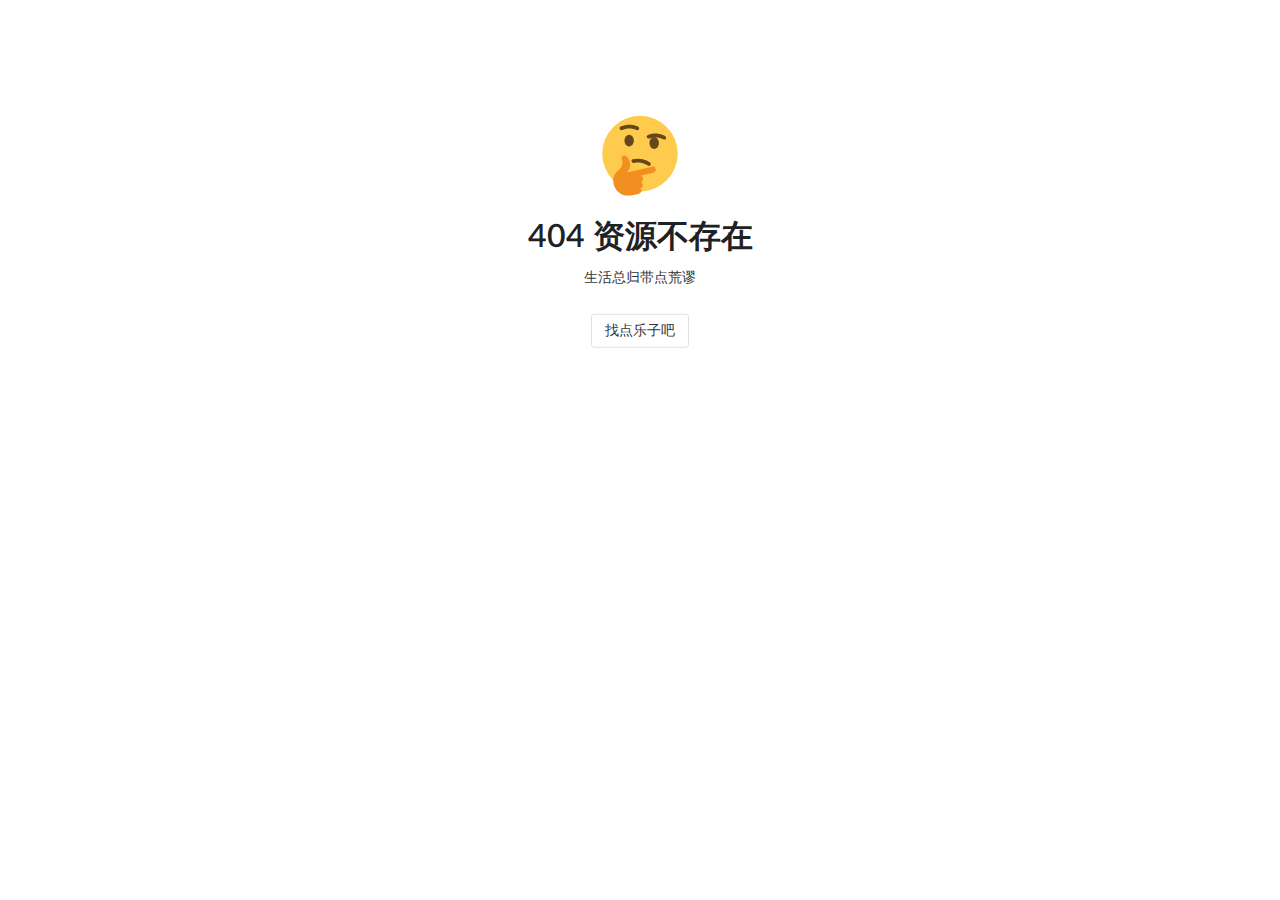
<file: index.html>
<!DOCTYPE html>
<html lang="en">
<head>
    <meta charset="UTF-8" />
    <link rel="icon" type="image/svg+xml" href="/icons/icon_64x64.svg" />
    <link rel="manifest" href="/manifest.webmanifest">
    <meta name="viewport" content="width=device-width, initial-scale=1.0" />
    <title>IO.Paper (official view)</title>
    <meta name="title" content="IO.Paper (official view)">
    <meta name="description" content="A free article storage app that anyone can use">
    <meta name="theme-color" content="#ffffff">
    <!-- Open Graph / Facebook -->
    <meta property="og:type" content="website">
    <meta property="og:url" content="https://iopaper.github.io/">
    <meta property="og:title" content="IO.Paper (official view)">
    <meta property="og:description" content="A free article storage app that anyone can use">
    <meta property="og:image" content="/web-title.png">

    <!-- Twitter -->
    <meta property="twitter:card" content="summary_large_image">
    <meta property="twitter:url" content="https://iopaper.github.io/">
    <meta property="twitter:title" content="IO.Paper (official view)">
    <meta property="twitter:description" content="A free article storage app that anyone can use">
    <meta property="twitter:image" content="/web-title.png">

    <!-- Start Single Page Apps for GitHub Pages -->
    <script type="text/javascript">
        // Single Page Apps for GitHub Pages
        // MIT License
        // https://github.com/rafgraph/spa-github-pages
        // This script checks to see if a redirect is present in the query string,
        // converts it back into the correct url and adds it to the
        // browser's history using window.history.replaceState(...),
        // which won't cause the browser to attempt to load the new url.
        // When the single page app is loaded further down in this file,
        // the correct url will be waiting in the browser's history for
        // the single page app to route accordingly.
        (function(l) {
            if (l.search[1] === '/' ) {
                let decoded = l.search.slice(1).split('&').map(function(s) {
                    return s.replace(/~and~/g, '&')
                }).join('?');
                window.history.replaceState(null, null,
                    l.pathname.slice(0, -1) + decoded + l.hash
                );
            }
        }(window.location))
    </script>
    <!-- End Single Page Apps for GitHub Pages -->
  <script type="module" crossorigin src="/assets/index.c32cfabd.js"></script>
  <link rel="stylesheet" href="/assets/index.b51b7983.css">
</head>
<body>
<div id="app"></div>

</body>
</html>
</file>
<file: assets/index.b51b7983.css>
@font-face{font-family:v-sans;font-weight:400;src:url(/assets/LatoLatin-Regular.ddd4ef7f.woff2)}@font-face{font-family:v-sans;font-weight:600;src:url(/assets/LatoLatin-Semibold.267eef30.woff2)}.page-style{width:50%;margin-right:auto;margin-left:auto;padding-left:15px;padding-right:15px}::-webkit-scrollbar{width:20px}::-webkit-scrollbar-track{background-color:transparent}::-webkit-scrollbar-thumb{background-color:#d6dee1;border-radius:20px;border:6px solid transparent;background-clip:content-box}::-webkit-scrollbar-thumb:hover{background-color:#a8bbbf}
</file>
